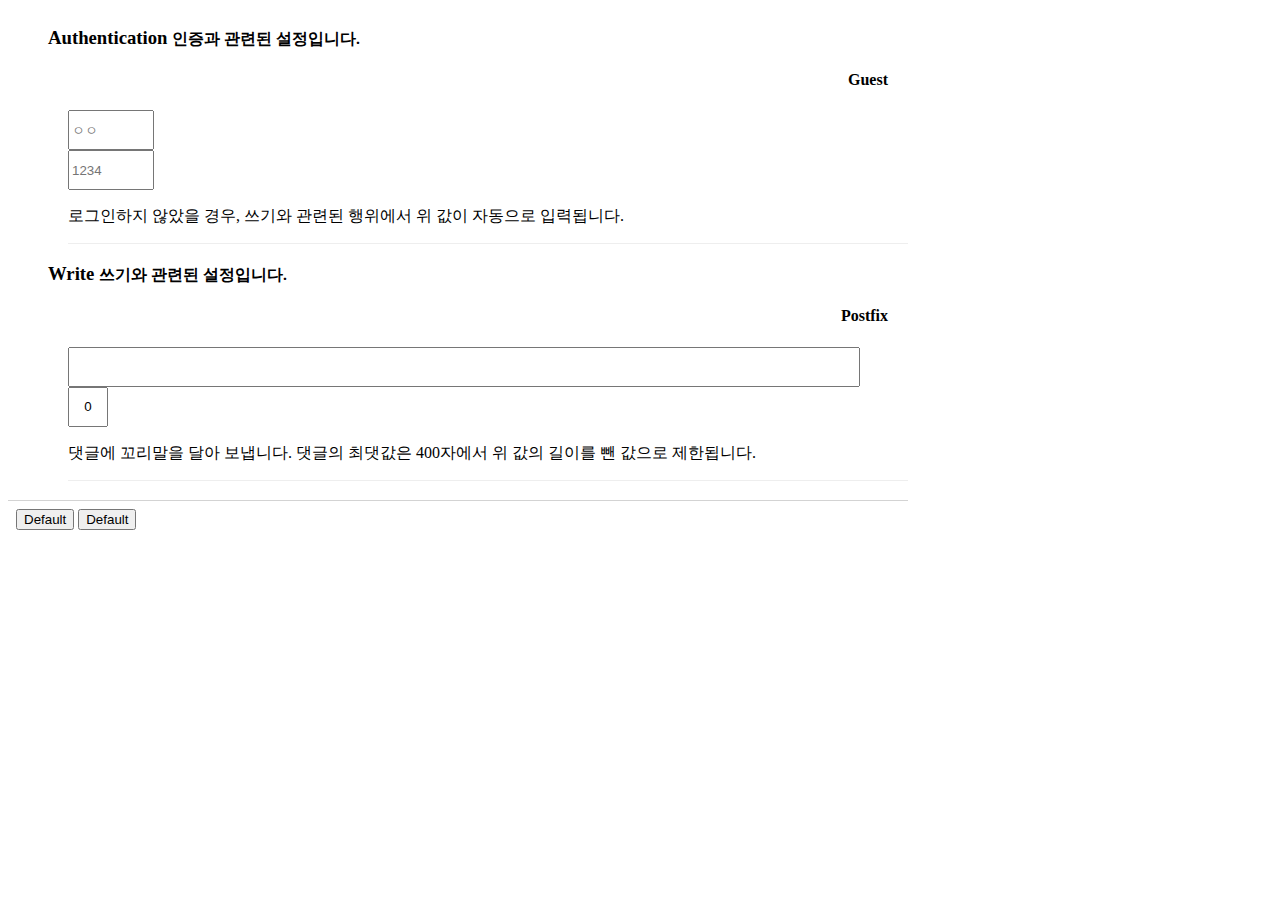
<file: src/app/option/index.html>
<!DOCTYPE html>
<html>

<head>
    <title>My Test Extension Options</title>

    <link rel="stylesheet" href="https://maxcdn.bootstrapcdn.com/bootstrap/3.3.6/css/bootstrap.min.css" integrity="sha384-1q8mTJOASx8j1Au+a5WDVnPi2lkFfwwEAa8hDDdjZlpLegxhjVME1fgjWPGmkzs7"
    crossorigin="anonymous">
    <link rel="stylesheet" href="style.css">

    <body>
        <div id="main-view">
            <div class="container-fluid">
                <div class="row">
                    <div class="col-xs-12">

                        <!-- Section: auth -->
                        <section>
                            <div class="page-header">
                                <h3>Authentication <small>인증과 관련된 설정입니다.</small></h3>
                            </div>

                            <!-- Subsection: guest -->
                            <section class="item">
                                <div class="row">
                                    <h4 class="col-xs-2 item-head">Guest</h4>
                                    <div class="col-xs-10 item-body">
                                        <form class="form-inline">
                                            <div class="input-group">
                                                <span class="input-group-addon"><span class="glyphicon glyphicon-user" aria-hidden="true"></span></span>
                                                <input id="option-auth-guest-id" type="text" class="form-control" placeholder="ㅇㅇ" maxlength="12">
                                            </div>
                                            <div class="input-group">
                                                <span class="input-group-addon"><span class="glyphicon glyphicon-lock" aria-hidden="true"></span></span>
                                                <input id="option-auth-guest-pw" type="password" class="form-control" placeholder="1234">
                                            </div>
                                        </form>
                                        <p>
                                            로그인하지 않았을 경우, 쓰기와 관련된 행위에서 위 값이 자동으로 입력됩니다.
                                        </p>
                                    </div>
                                </div>
                            </section>

                        </section>
                        <!-- end of: Section -->

                        <!-- Section: write -->
                        <section>
                            <div class="page-header">
                                <h3>Write <small>쓰기와 관련된 설정입니다.</small></h3>
                            </div>

                            <!-- Subsection: sign -->
                            <section class="item">
                                <div class="row">
                                    <h4 class="col-xs-2 item-head">Postfix</h4>
                                    <div class="col-xs-10 item-body">
                                        <form class="form-inline">
                                            <input id="option-write-postfix" type="text" class="form-control">
                                            <input id="option-write-postfix-help" type="text" class="form-control" readonly>
                                        </form>
                                        <p>
                                            댓글에 꼬리말을 달아 보냅니다. 댓글의 최댓값은 400자에서 위 값의 길이를 뺀 값으로 제한됩니다.
                                        </p>
                                    </div>
                                </div>
                            </section>

                        </section>
                        <!-- end of: Section -->

                        <!-- Section: list -->
                        <section>
                            <div class="page-header">
                                <h3>List <small>글목록과 관련된 설정입니다.</small></h3>
                            </div>

                            <!-- Subsection: view -->
                            <section class="item">
                                <div class="row">
                                    <h4 class="col-xs-2 item-head">View</h4>
                                    <div class="col-xs-10 item-body">
                                        <p>
                                            글목록을
                                            <select id="option-list-view">
                                                <option value="right">오른쪽</option>
                                                <option value="left">왼쪽</option>
                                            </select>
                                            에 배치합니다.
                                        </p>
                                    </div>
                                </div>
                            </section>

                            <!-- Subsection: auto_refresh_ctime -->
                            <section class="item">
                                <div class="row">
                                    <h4 class="col-xs-2 item-head">Auto Refresh Cycle Time</h4>
                                    <div class="col-xs-10 item-body">
                                        <p>
                                            목록을
                                            <input id="option-list-auto_refresh_ctime" class="text-right" type="number" min="0" max="86400" placeholder="5000" step="100"> 밀리초 마다 자동으로 새로 불러옵니다.
                                        </p>
                                        <p>
                                            값을 <samp>0</samp>으로 하면, 자동으로 새로 불러오지 않습니다. 최댓값은 <abbr title="24h"><samp>86400000<samp></abbr>입니다.
                                        </p>
                                    </div>
                                </div>
                            </section>

                            <!-- Subsection: next_page_wtime -->
                            <section class="item">
                                <div class="row">
                                    <h4 class="col-xs-2 item-head">Next Page Waiting Time</h4>
                                    <div class="col-xs-10 item-body">
                                        <p>
                                            다음 페이지 목록을 요청하기 위해 최소 
                                            <input id="option-list-auto_refresh_wtime" class="text-right" type="number" min="0" max="86400" placeholder="3000" step="100"> 밀리초 만큼 기다립니다.
                                        </p>
                                        <p>
                                            값을 <samp>0</samp>으로 하면, 기다리지 않아도 됩니다. 최댓값은 <abbr title="24h"><samp>86400000<samp></abbr>입니다.
                                        </p>
                                    </div>
                                </div>
                            </section>

                        </section>
                        <!-- end of: Section -->

                    </div>
                </div>
            </div>
        </div>

        <footer id="main-footer">
            <button type="button" class="btn btn-default pull-right">Default</button>
            <button type="button" class="btn btn-default pull-right">Default</button>
        </footer>

        <script src="main.js"></script>
    </body>

</html>
</file>
<file: src/app/option/style.css>
body { width: 900px; }
form { margin-bottom: 10px; }

#main-view {
    height: calc(542px - 50px);
    padding-left: 40px;
    overflow-y: scroll;
}

#main-footer {
    height: 50px;
    padding: 8px;
    border-top: solid lightgray 1px;
}

#main-footer > * { margin-right: 8px; }
#main-footer > *:first-child { margin-right: 0; }

#option-write-postfix { width: calc(100% - 36px); }
#option-write-postfix-help { width: 32px; text-align: center; }

.item {
    margin-left: 20px;
    padding-right: 20px;
    border-bottom: 1px solid #eee;
    margin-bottom: 10px;
}
.item .item-head { text-align: right; }
.item .item-body { margin-top: 4px; }
.item input, .item select { height: 34px !important; }
.item input { width: 78px; }

/* scroll */
::-webkit-scrollbar { width: 4px; }
::-webkit-scrollbar-track {
    -webkit-border-radius: 10px;
    border-radius: 10px;
    background: transparent;
}
::-webkit-scrollbar-thumb {
    -webkit-border-radius: 10px;
    border-radius: 10px;
    background: #bbb; 
}
</file>
